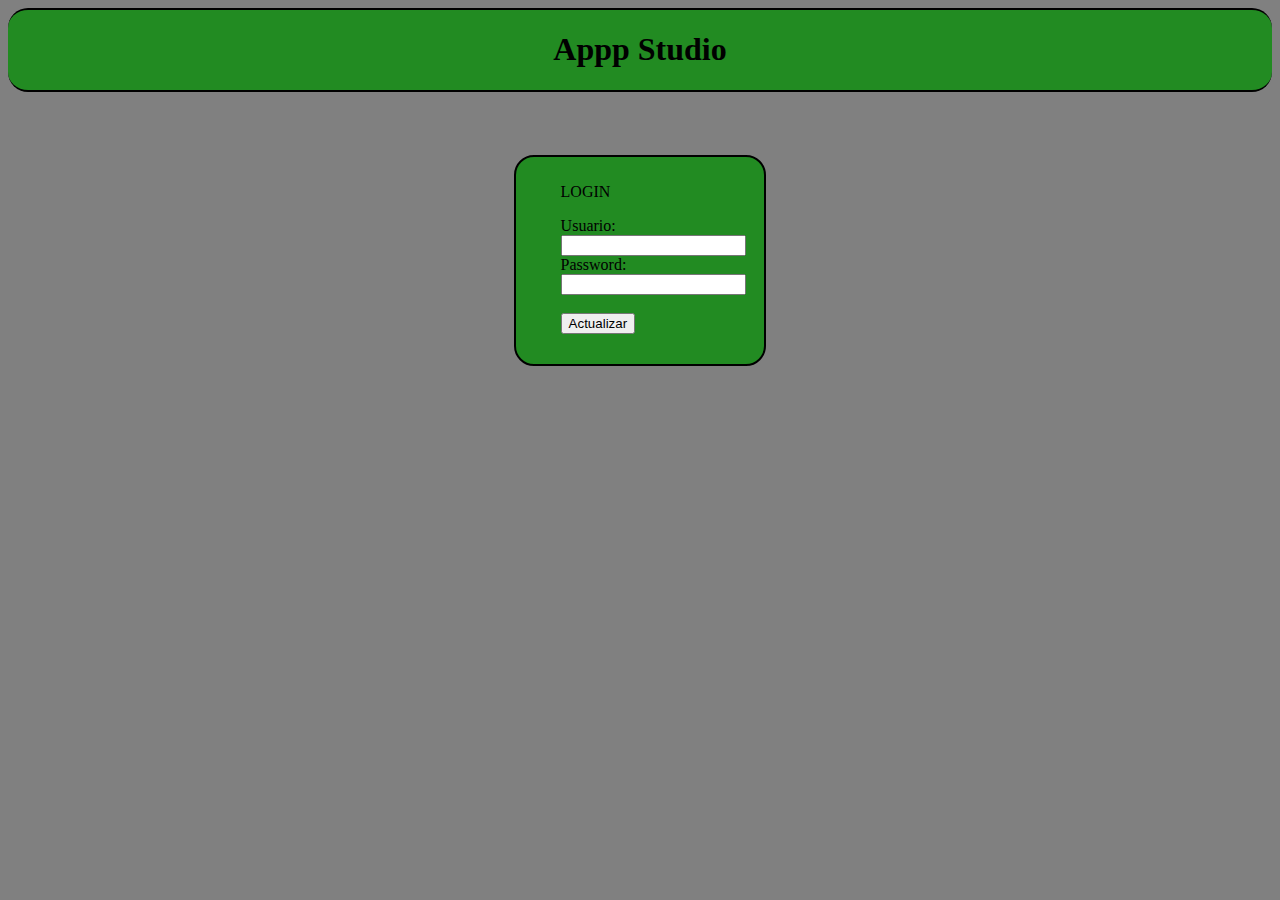
<file: src/main/java/appStudio/view/Index.html>
<!DOCTYPE html>
<html lang="en">
    <head>
        <meta charset="UTF-8">
        <title>App Studio</title>
        <link rel="stylesheet" href="css/miCss.css">
        <script src="javaScript/logicaJavaScript.js"></script>
        <style>
            header {
                border-top: solid 2px black;
                border-bottom: solid 2px black;
                border-radius: 20px;
                text-align: center;
                background: forestgreen;
            }
        </style>
    </head>
    <body>
        <header><h1>Appp Studio</h1></header>
        <div id="login">
            <p>LOGIN</p>
            <label>Usuario:&nbsp;<input type="text" id="user"/></label><br>
            <label>Password:&nbsp;<input type="text" id="password"/></label><br><br>
            <button onclick="logear()">Actualizar</button>
        </div>
    </body>
</html>
</file>
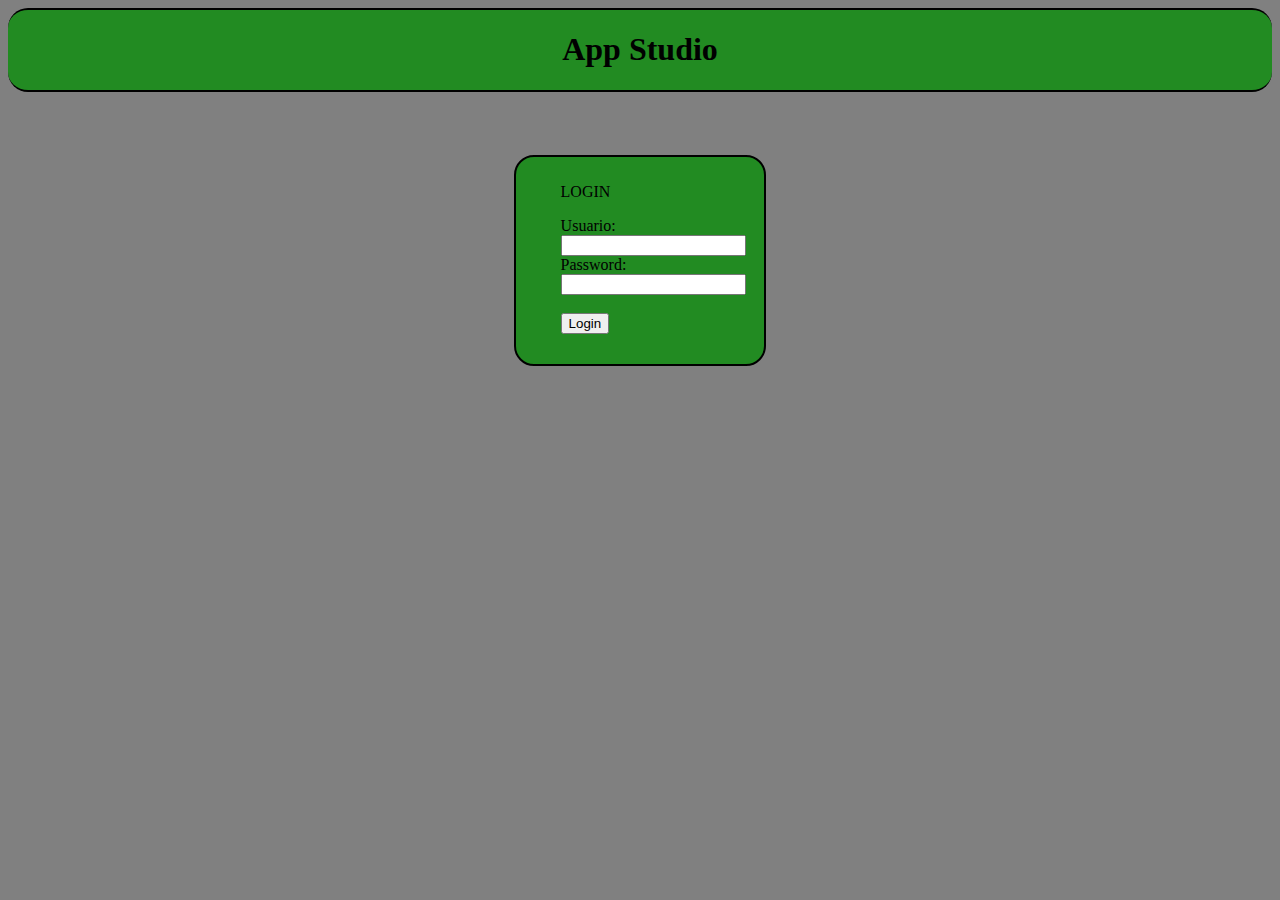
<file: src/main/java/appStudio/Client/view/Index.html>
<!DOCTYPE html>
<html lang="en">
    <head>
        <meta charset="UTF-8">
        <title>App Studio</title>
        <link rel="stylesheet" href="css/miCss.css">
        <script src="javaScript/logicaJavaScript.js"></script>
        <style>
            header {
                border-top: solid 2px black;
                border-bottom: solid 2px black;
                border-radius: 20px;
                text-align: center;
                background: forestgreen;
            }
        </style>
    </head>
    <body>
        <header><h1>App Studio</h1></header>
        <div id="login">
            <form action="pages/ActualizarCliente.html">
            <p>LOGIN</p>
            <label>Usuario:&nbsp;<input type="text" id="user"/></label><br>
            <label>Password:&nbsp;<input type="text" id="password"/></label><br><br>
            <button onclick="logear()">Login</button>
            </form>
        </div>
    </body>
</html>
</file>
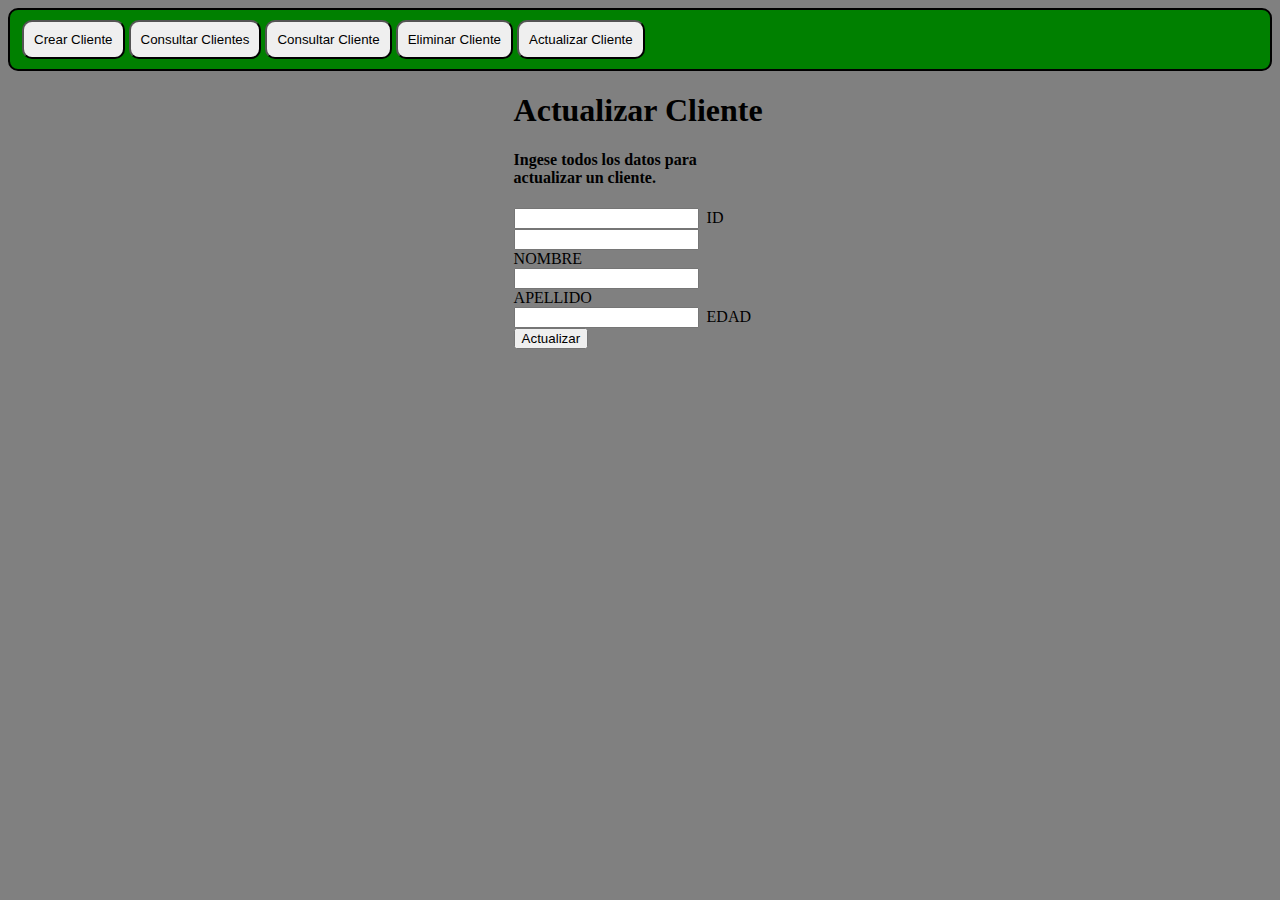
<file: src/main/java/appStudio/view/pages/ActualizarCliente.html>
<!DOCTYPE html>
<html lang="en">
    <head>
        <meta charset="UTF-8">
        <title>Actualizar Cliente</title>
    </head>
    <body>
        <header id="header">
            <style>
            section div {
                margin: 15px 40%;
            }
            </style>
            <link rel="stylesheet" href="../css/miCss.css"/>
            <script src="../javaScript/header.js"></script>
            <script src="../javaScript/logicaJavaScript.js"></script>
        </header>

        <section>
            <div>
                <h1>Actualizar Cliente</h1>
                <h4>Ingese todos los datos para actualizar un cliente.</h4>
                <input type="text" id="ID">&nbsp ID</input><br>
                <input type="text" id="Nombre">&nbsp NOMBRE</input><br>
                <input type="text" id="Apellido">&nbsp APELLIDO</input><br>
                <input type="text" id="Edad">&nbsp EDAD</input><br>
                <button onclick="updateClient()">Actualizar</button>
                <div id="response"></div>
            </div>
        </section>

    </body>
</html>
</file>
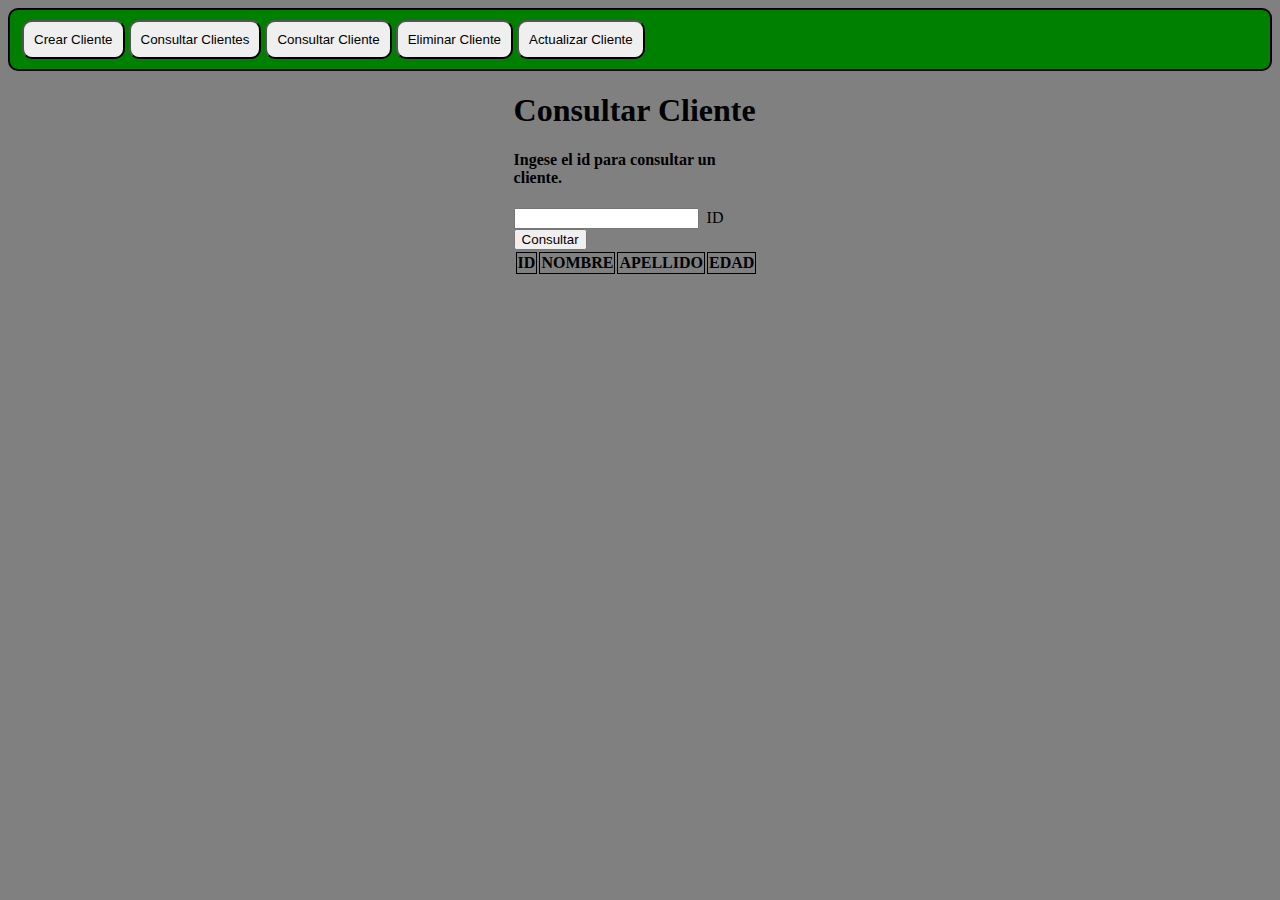
<file: src/main/java/appStudio/view/pages/ConsultarCliente.html>
<!DOCTYPE html>
<html lang="en">
    <head>
        <meta charset="UTF-8">
        <title>Eliminar Cliente</title>
    </head>
    <body>
        <header id="header">
            <style>
            section div {
                margin: 15px 40%;
            }
            </style>
            <link rel="stylesheet" href="../css/miCss.css"/>
            <script src="../javaScript/header.js"></script>
            <script src="../javaScript/logicaJavaScript.js"></script>
        </header>

        <section>
            <div>
                <h1>Consultar Cliente</h1>
                    <h4>Ingese el id para consultar un cliente.</h4>
                    <input type="text" name="ID" id="idClient">&nbsp ID</input><br>
                    <button onclick="getClient()">Consultar</button>
                <table id="allClientsTable">
                    <tr>
                        <th>ID</th>
                        <th>NOMBRE</th>
                        <th>APELLIDO</th>
                        <th>EDAD</th>
                    </tr>
                </table>
            </div>
        </section>

    </body>
</html>
</file>
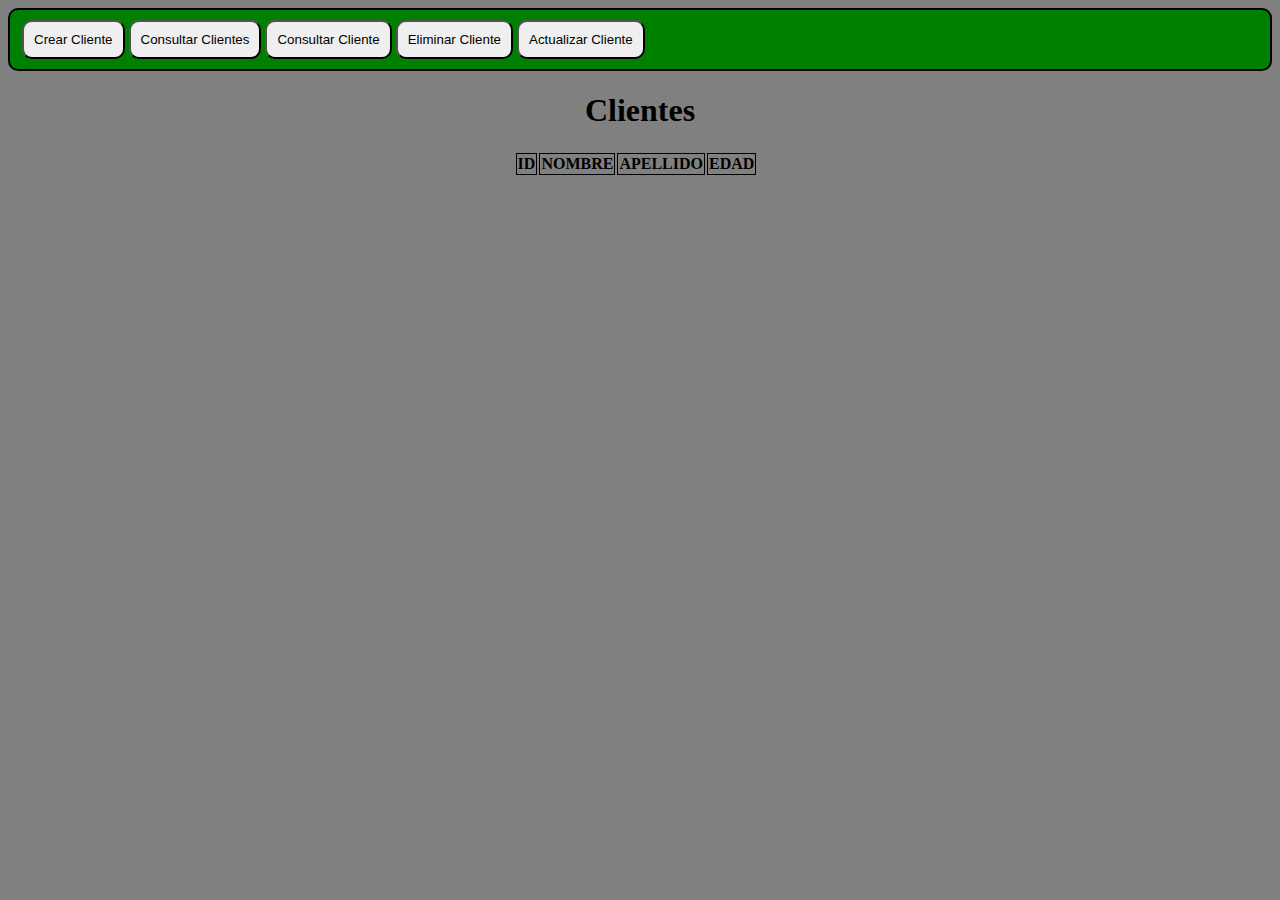
<file: src/main/java/appStudio/view/pages/ConsultarClientes.html>
<!DOCTYPE html>
<html lang="en">
  <head>
      <meta charset="UTF-8">
      <title>Consultar Clientes</title>
  </head>
  <body>
    <header id="header">
      <link rel="stylesheet" href="../css/miCss.css"/>
      <style>
        section div {
            text-align:center;
            margin: 15px 40%;
        }
      </style>
      <script src="../javaScript/header.js"></script>
      <script src="../javaScript/logicaJavaScript.js"></script>
    </header>
    <section>
      <div>
        <h1>Clientes</h1>
        <script >getAllClients();</script>
        <table id="allClientsTable">
            <tr>
              <th>ID</th>
              <th>NOMBRE</th>
              <th>APELLIDO</th>
              <th>EDAD</th>
            </tr>
        </table>
      </div>
    </section>

  </body>
</html>
</file>
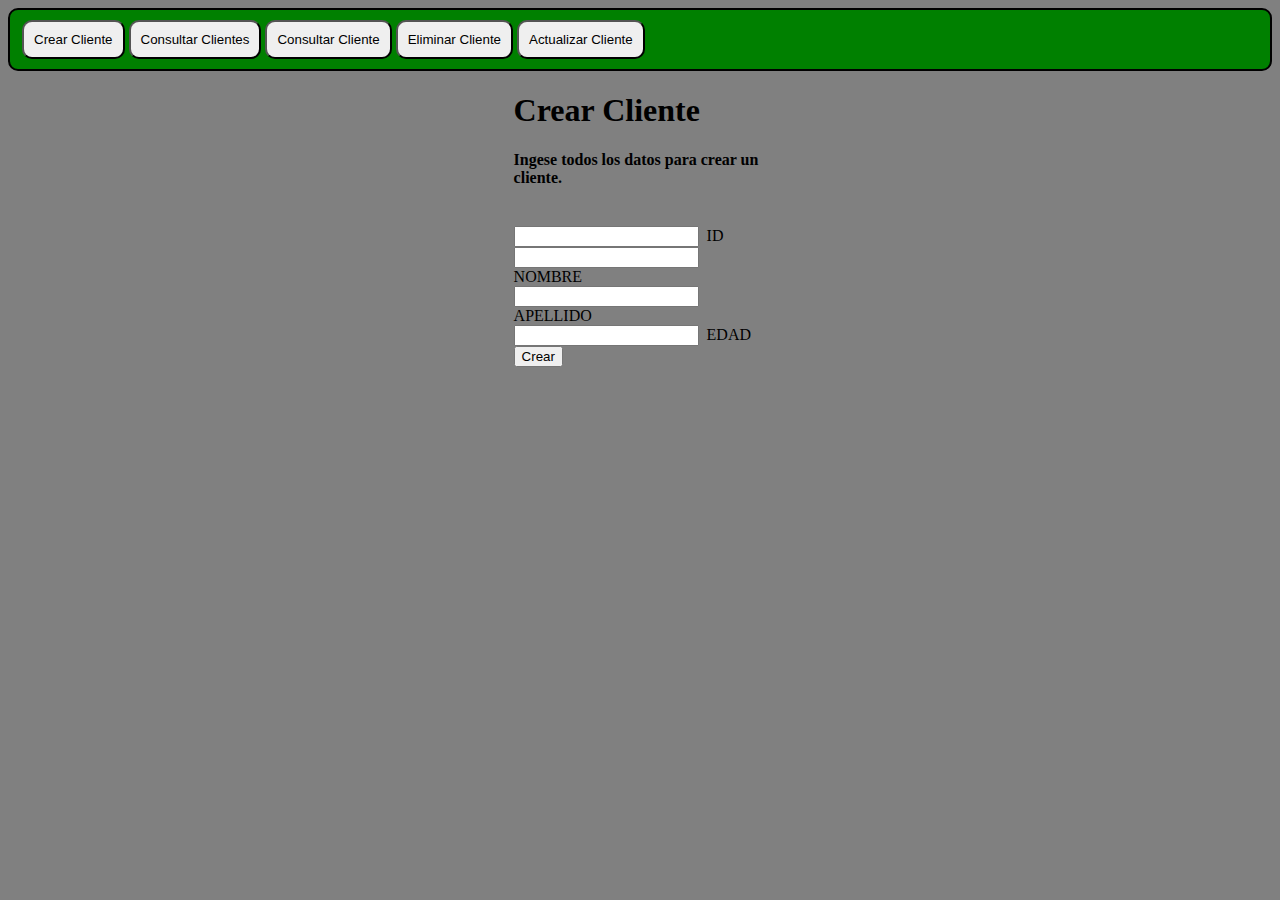
<file: src/main/java/appStudio/view/pages/CrearCliente.html>
<!DOCTYPE html>
<html lang="en">
    <head>
        <meta charset="UTF-8">
        <title>Crear cliente</title>
    </head>
    <body>
        <header id="header">
            <style>
            section div {
                margin: 15px 40%;
            }
            </style>
            <link rel="stylesheet" href="../css/miCss.css"/>
            <script src="../javaScript/header.js"></script>
            <script src="../javaScript/logicaJavaScript.js"></script>
        </header>

        <section>
            <div>
                <h1>Crear Cliente</h1>
                <h4>Ingese todos los datos para crear un cliente.</h4><br>
                <input type="text" id="ID">&nbsp ID</input><br>
                <input type="text" id="Nombre">&nbsp NOMBRE</input><br>
                <input type="text" id="Apellido">&nbsp APELLIDO</input><br>
                <input type="text" id="Edad">&nbsp EDAD</input><br>
                <button onclick="createClient()">Crear</button>
                <div id="response"></div>
            </div>
        </section>

    </body>
</html>
</file>
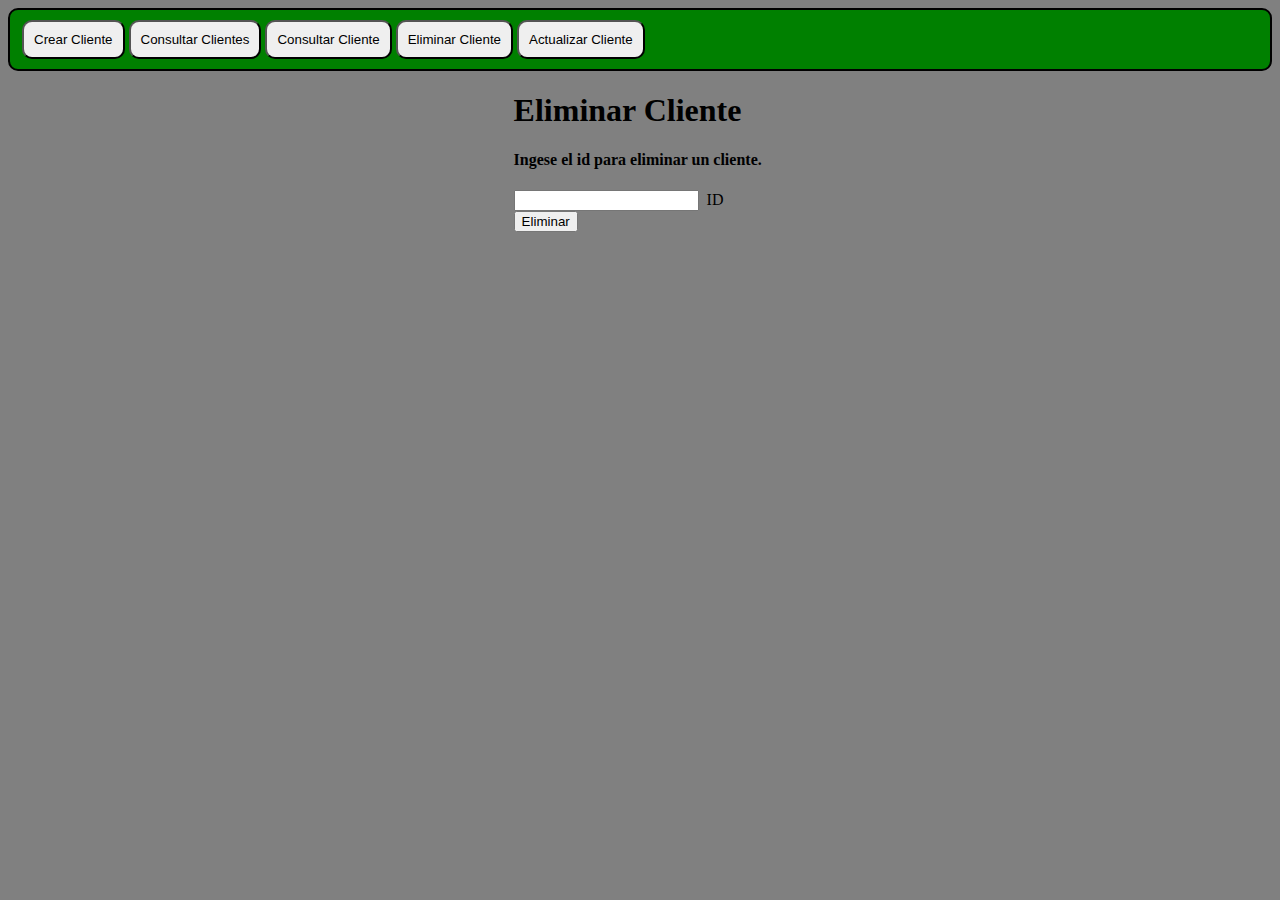
<file: src/main/java/appStudio/view/pages/EliminarCliente.html>
<!DOCTYPE html>
<html lang="en">
    <head>
        <meta charset="UTF-8">
        <title>Eliminar Cliente</title>
    </head>
    <body>
        <header id="header">
            <style>
            section div {
                margin: 15px 40%;
            }
            </style>
            <link rel="stylesheet" href="../css/miCss.css"/>
            <script src="../javaScript/header.js"></script>
            <script src="../javaScript/logicaJavaScript.js"></script>
        </header>

        <section>
            <div>
                <h1>Eliminar Cliente</h1>
                <h4>Ingese el id para eliminar un cliente.</h4>
                <input type="text" id="ID">&nbsp ID</input><br>
                <button onclick="deleteClient()">Eliminar</button>
                <div id="response"></div>

            </div>
        </section>

    </body>
</html>
</file>
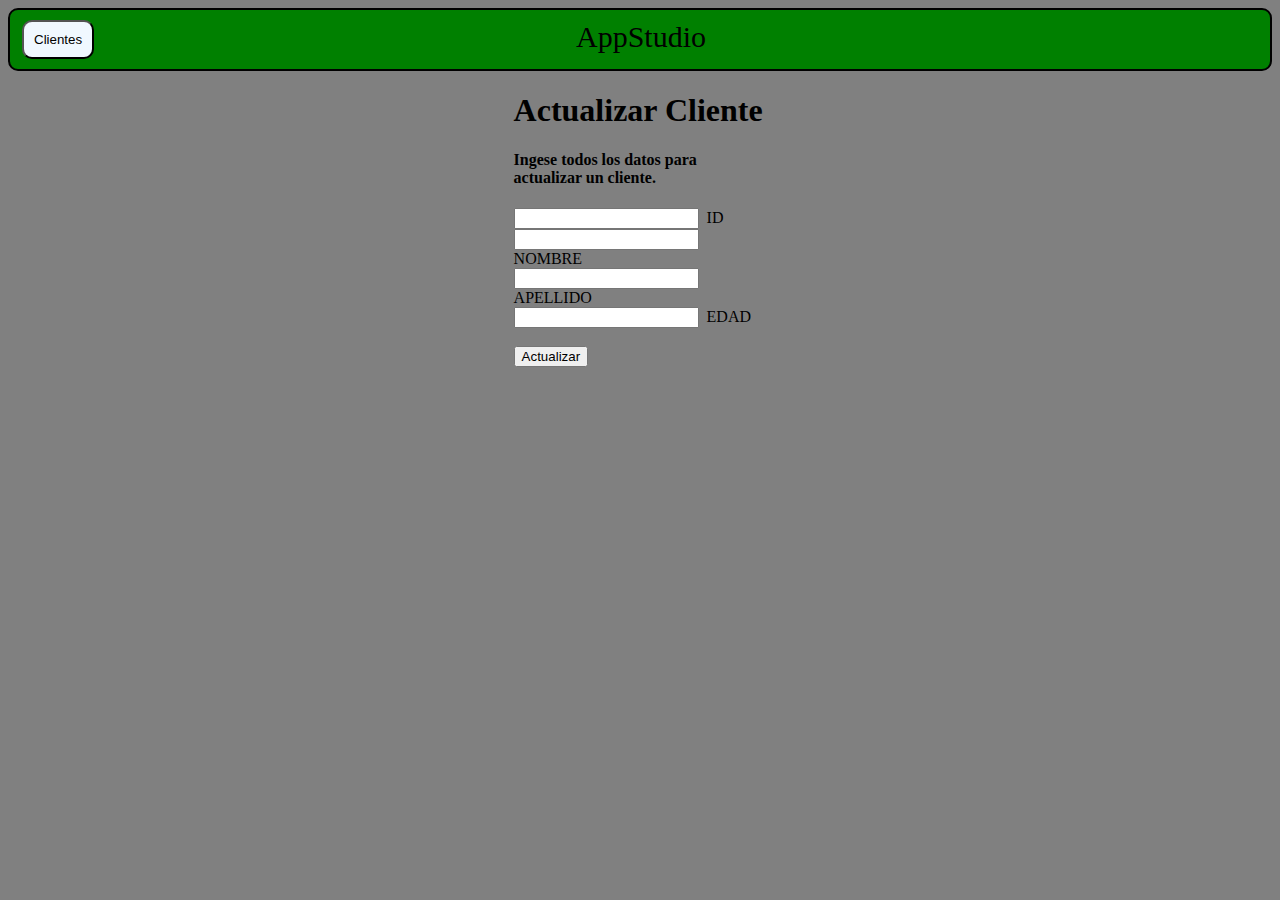
<file: src/main/java/appStudio/Client/view/pages/ActualizarCliente.html>
<!DOCTYPE html>
<html lang="en">
    <head>
        <meta charset="UTF-8">
        <title>Actualizar Cliente</title>
    </head>
    <body>
        <header id="header">
            <style>
            section div {
                margin: 15px 40%;
            }
            </style>
            <link rel="stylesheet" href="../css/miCss.css"/>
            <script src="../javaScript/header.js"></script>
            <script src="../javaScript/logicaJavaScript.js"></script>
        </header>

        <section>
            <div>
                <h1>Actualizar Cliente</h1>
                <h4>Ingese todos los datos para actualizar un cliente.</h4>
                <input type="text" id="ID">&nbsp ID</input><br>
                <input type="text" id="Nombre">&nbsp NOMBRE</input><br>
                <input type="text" id="Apellido">&nbsp APELLIDO</input><br>
                <input type="text" id="Edad">&nbsp EDAD</input><br>
                <br>
                <button onclick="updateClient()">Actualizar</button>
                <br><br>
                <div id="response"></div>
            </div>
        </section>

    </body>
</html>
</file>
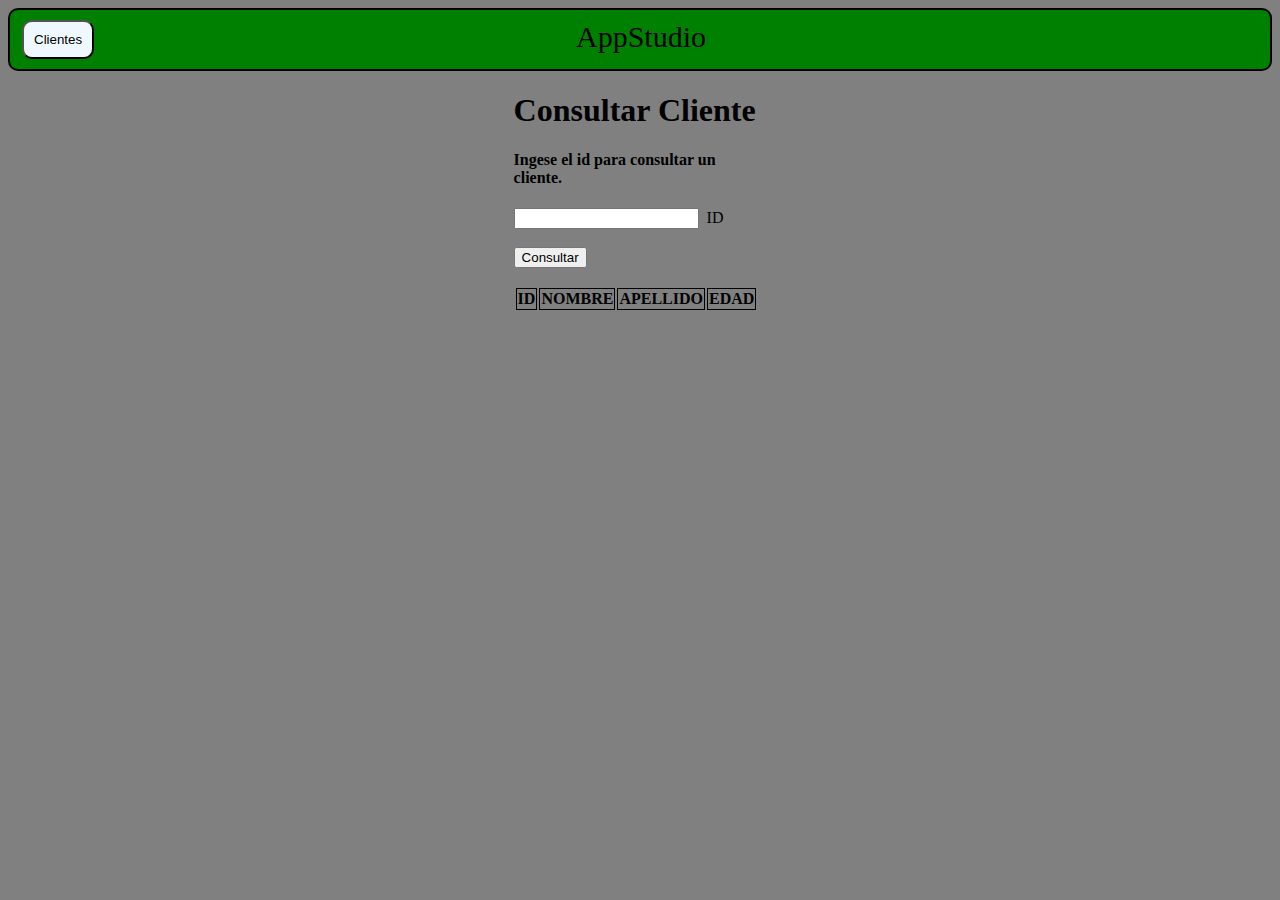
<file: src/main/java/appStudio/Client/view/pages/ConsultarCliente.html>
<!DOCTYPE html>
<html lang="en">
    <head>
        <meta charset="UTF-8">
        <title>Eliminar Cliente</title>
    </head>
    <body>
        <header id="header">
            <style>
            section div {
                margin: 15px 40%;
            }
            </style>
            <link rel="stylesheet" href="../css/miCss.css"/>
            <script src="../javaScript/header.js"></script>
            <script src="../javaScript/logicaJavaScript.js"></script>
        </header>

        <section>
            <div>
                <h1>Consultar Cliente</h1>
                    <h4>Ingese el id para consultar un cliente.</h4>
                    <input type="text" name="ID" id="idClient">&nbsp ID</input><br>
                    <br>
                    <button onclick="getClient()">Consultar</button>
                <br><br>
                <table id="allClientsTable">
                    <tr>
                        <th>ID</th>
                        <th>NOMBRE</th>
                        <th>APELLIDO</th>
                        <th>EDAD</th>
                    </tr>
                </table>
            </div>
        </section>

    </body>
</html>
</file>
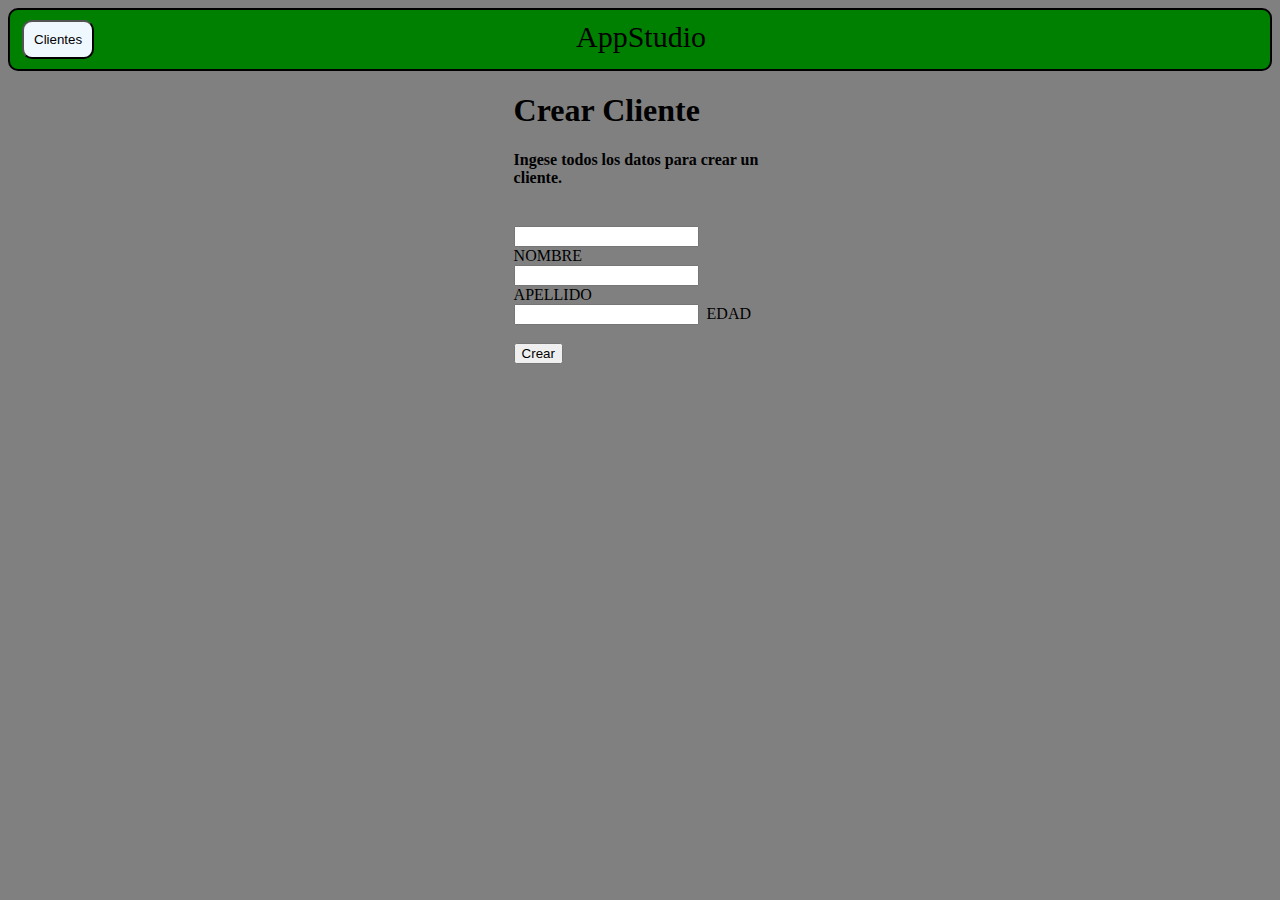
<file: src/main/java/appStudio/Client/view/pages/CrearCliente.html>
<!DOCTYPE html>
<html lang="en">
    <head>
        <meta charset="UTF-8">
        <title>Crear cliente</title>
    </head>
    <body>
        <header id="header">
            <style>
            section div {
                margin: 15px 40%;
            }
            </style>
            <link rel="stylesheet" href="../css/miCss.css"/>
            <script src="../javaScript/header.js"></script>
            <script src="../javaScript/logicaJavaScript.js"></script>
        </header>

        <section>
            <div>
                <h1>Crear Cliente</h1>
                <h4>Ingese todos los datos para crear un cliente.</h4><br>
                <input type="text" id="Nombre">&nbsp NOMBRE</input><br>
                <input type="text" id="Apellido">&nbsp APELLIDO</input><br>
                <input type="text" id="Edad">&nbsp EDAD</input><br>
                <br>
                <button onclick="createClient()">Crear</button>
                <br><br>
                <div id="response"></div>
            </div>
        </section>

    </body>
</html>
</file>
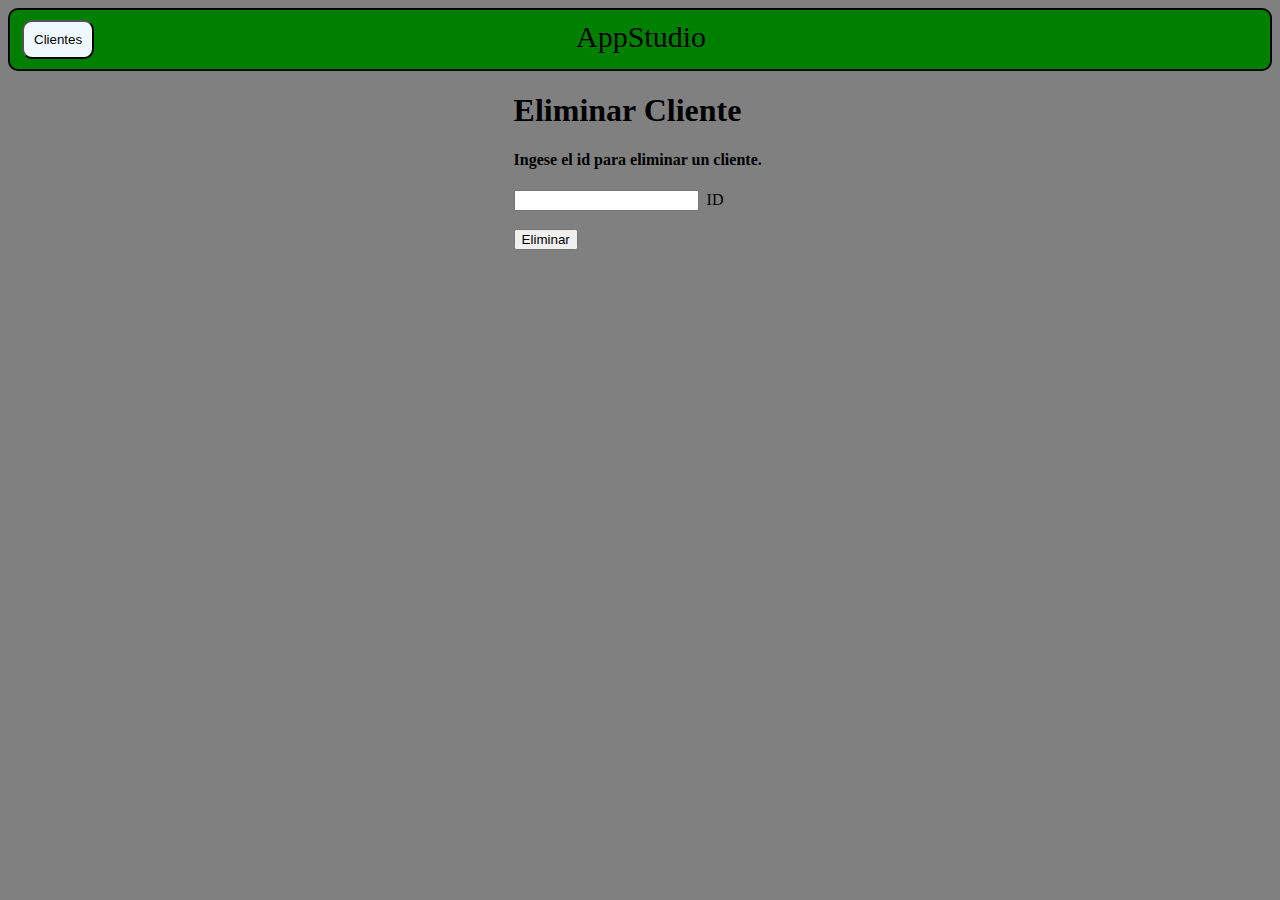
<file: src/main/java/appStudio/Client/view/pages/EliminarCliente.html>
<!DOCTYPE html>
<html lang="en">
    <head>
        <meta charset="UTF-8">
        <title>Eliminar Cliente</title>
    </head>
    <body>
        <header id="header">
            <style>
            section div {
                margin: 15px 40%;
            }
            </style>
            <link rel="stylesheet" href="../css/miCss.css"/>
            <script src="../javaScript/header.js"></script>
            <script src="../javaScript/logicaJavaScript.js"></script>
        </header>

        <section>
            <div>
                <h1>Eliminar Cliente</h1>
                <h4>Ingese el id para eliminar un cliente.</h4>
                <input type="text" id="ID">&nbsp ID</input><br>
                <br>
                <button onclick="deleteClient()">Eliminar</button>
                <br><br>
                <div id="response"></div>

            </div>
        </section>

    </body>
</html>
</file>
<file: src/main/java/appStudio/view/css/miCss.css>
#header {
    background-color:green;
    padding: 10px;
    border: 2px solid black;
    border-radius: 10px;
}

#header button{
    padding: 10px;
    border-radius: 10px;
    margin:0px 2px;
}

body {
    background: gray;
}

td, th {
    border: 1px solid black;
}
#login{
    border: solid 2px black;
    border-radius: 20px;
    padding: 10px 20px 30px 45px;
    margin: 5%  40%;
    background-color: forestgreen;
}
</file>
<file: src/main/java/appStudio/Client/view/css/miCss.css>
#header {
    background-color:green;
    padding: 10px;
    border: 2px solid black;
    border-radius: 10px;
}

#header button{
    padding: 10px;
    border-radius: 10px;
    margin:0px 2px;
    background-color: aliceblue;
}

body {
    background: gray;
}

td, th {
    border: 1px solid black;
}

#login{
    border: solid 2px black;
    border-radius: 20px;
    padding: 10px 20px 30px 45px;
    margin: 5%  40%;
    background-color: forestgreen;
}

#subcliente {
    position: absolute;
    left: 23px;
    top: 60px;
    visibility: visible;
}

#subcliente button {
    background-color: black;
    color: white;
    margin-top: 3px;
    padding: 4px;
}

#headerTitle {
    position: absolute;
    top: 20px;
    left: 45%;
    font-size: 30px;
}


#response {
    background: yellowgreen;
    width: 200px;
    margin-left: 2px;
}
</file>
